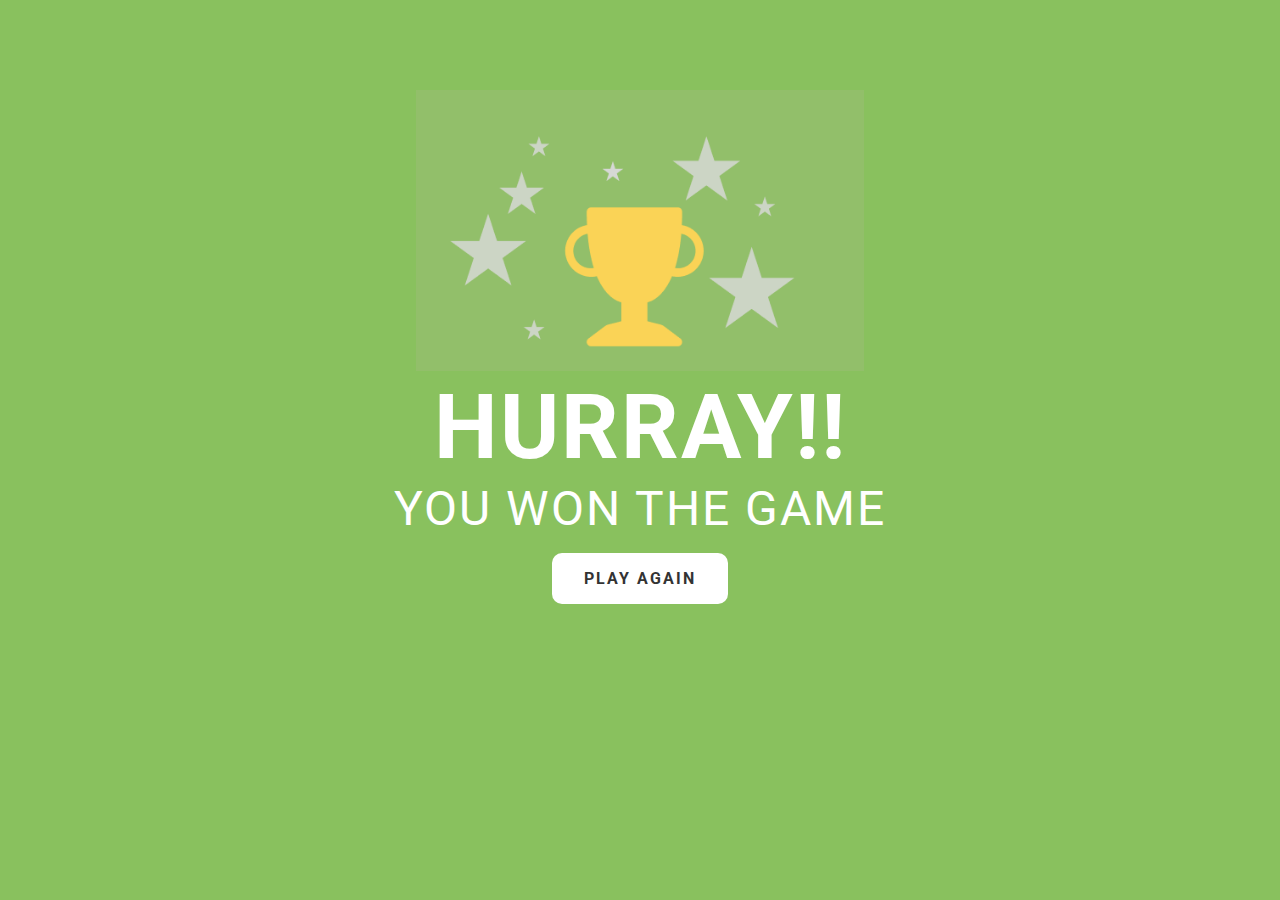
<file: winner.html>
<!DOCTYPE html>
<html lang="en">
  <head>
    <meta charset="UTF-8" />
    <meta name="viewport" content="width=device-width, initial-scale=1.0" />
    <title>Document</title>
  </head>
  <style>
    @import url("https://fonts.googleapis.com/css2?family=Roboto:ital,wght@0,100..900;1,100..900&display=swap");

    :root {
      --primary-bgColor: #89c15e;
      --dark-green: #004429;
      --white: #fff;
      --gray: #656565;
      --black: #333333;
      --orangeYellow: rgb(255, 191, 52);
      --purple: rgb(174, 93, 246);
      --blue: rgb(10, 74, 142);
      --yellow: #ffd600;
    }
    * {
      padding: 0;
      margin: 0;
      box-sizing: border-box;
      font-family: "Roboto", sans-serif;
      font-optical-sizing: auto;
    }
    html,
    body {
      width: 100%;
      height: 100%;
      background-color: var(--primary-bgColor);
    }
    main {
      height: 100%;
      width: 100%;
    }
    a{
        text-decoration: none;
        color: var(--black);
    }
    .winner-container {
      width: 80%;
      position: relative;
      top: 10%;
      margin: 0 auto;
      display: flex;
      justify-content: center;
      align-items: center;

      & img {
        width: 35vw;
      }
      & .content-wrapper {
        text-align: center;
        color: var(--white);
        letter-spacing: 2px;

        & h1 {
          font-size: 7vw;
          text-transform: uppercase;
        }
        & p {
          font-size: 3em;
          text-transform: uppercase;
        }
        & .btn-secondary {
          background-color: var(--white);
          color: var(--black);
          border-radius: 10px;
          text-transform: uppercase;
          font-weight: bold;
          padding: 1em 2em;
          letter-spacing: 2px;
        }
        & .inline {
          display: inline-block;
          margin-top: 1rem;
        }
      }
    }
  </style>
  <body>
    <main>
      <div class="winner-container">
        <div class="content-wrapper">
          <img src="./winnerPage.png" alt="" />
          <h1>Hurray!!</h1>
          <p>You Won the game</p>
          <div class="btn-secondary inline">
            <a href="./index.html"> Play Again</a>
          </div>
        </div>
      </div>
    </main>
  </body>
</html>
</file>
